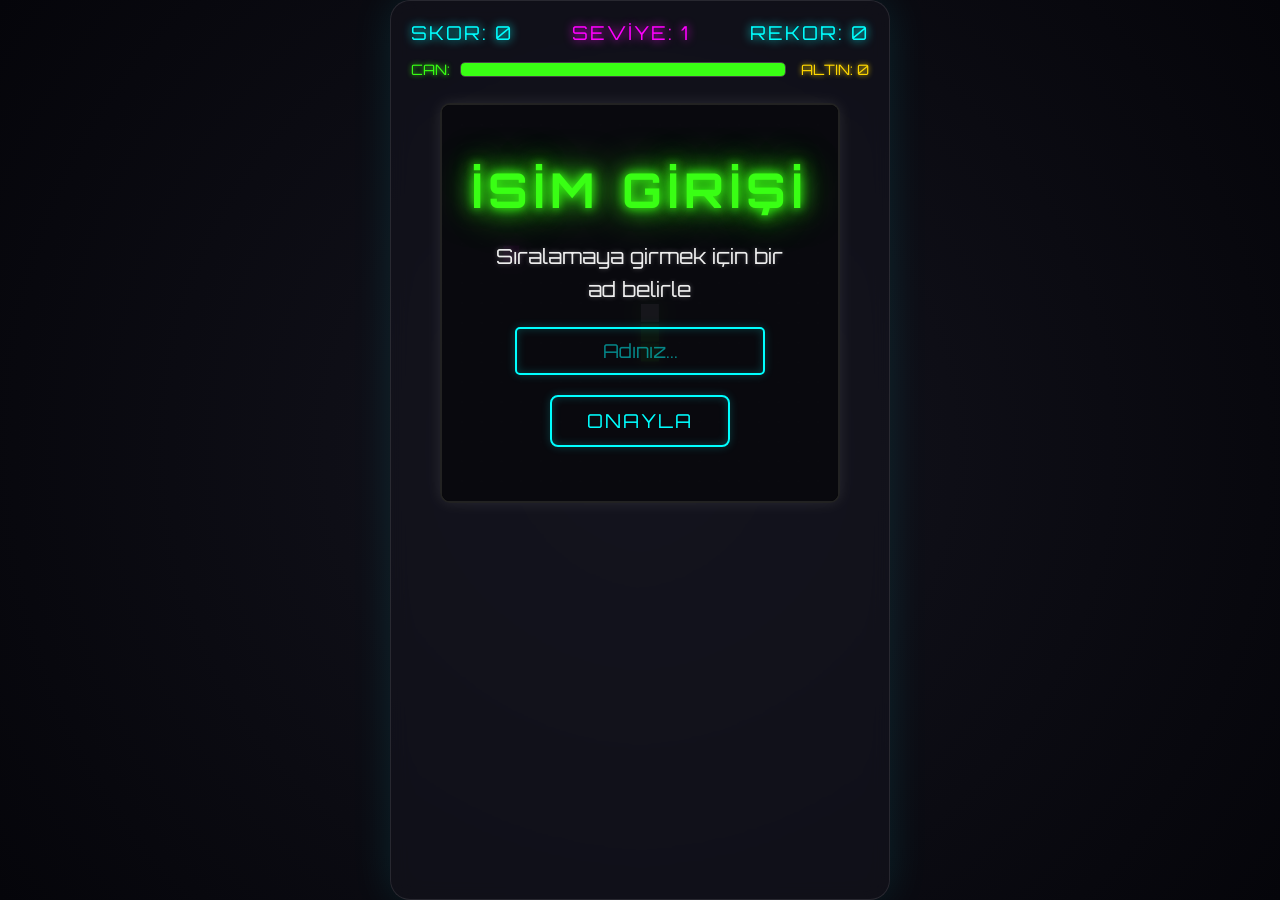
<file: index.html>
<!DOCTYPE html>
<html lang="en">
<head>
    <meta charset="UTF-8">
    <meta name="viewport" content="width=device-width, initial-scale=1.0">
    <title>Neon Snake</title>
    <link href="https://fonts.googleapis.com/css2?family=Orbitron:wght@400;700&display=swap" rel="stylesheet">
    <link rel="stylesheet" href="style.css?v=2.0">
</head>
<body>
    <div class="game-container">
        <div class="header">
            <div class="score-board">
                SKOR: <span id="score">0</span>
            </div>
            <div class="level-board" style="color: var(--neon-pink); text-shadow: 0 0 10px var(--neon-pink);">
                SEVİYE: <span id="level">1</span>
            </div>
            <div class="high-score-board">
                REKOR: <span id="high-score">0</span>
            </div>
        </div>
        <div class="stats-header" style="display: flex; justify-content: space-between; width: 100%; margin-bottom: 10px; color: #fff; font-size: 0.9rem; align-items: center;">
            <div class="health-bar-container" style="flex: 1; display: flex; align-items: center; margin-right: 15px;">
                <span style="margin-right: 10px; color: var(--neon-green); text-shadow: 0 0 5px var(--neon-green);">CAN:</span>
                <div class="health-bar" style="flex: 1; background: #222; height: 15px; border-radius: 5px; overflow: hidden; border: 1px solid #444;">
                    <div id="health-fill" style="width: 100%; height: 100%; background: var(--neon-green); transition: width 0.3s, background-color 0.3s;"></div>
                </div>
            </div>
            <div class="coins-board" style="color: gold; text-shadow: 0 0 5px gold;">
                ALTIN: <span id="coins">0</span>
            </div>
        </div>
        
        <div class="canvas-container">
            <canvas id="gameCanvas" width="400" height="400"></canvas>
            
            <div id="name-entry-overlay" class="overlay active" style="background: rgba(10, 10, 15, 0.95);">
                <h1>İSİM GİRİŞİ</h1>
                <p style="margin-bottom: 20px;">Sıralamaya girmek için bir ad belirle</p>
                <input type="text" id="player-name-input" placeholder="Adınız..." maxlength="15" autocomplete="off" class="neon-input">
                <button id="save-name-btn" style="margin-top: 20px;">ONAYLA</button>
            </div>

            <div id="start-overlay" class="overlay">
                <h1>NEON YILAN</h1>
                <p>Başlamak için <span class="key">Boşluk</span>'a bas veya ekrana dokun</p>
                <div class="controls-hint">Yön tuşlarını, WASD'yi veya kaydırma (swipe) hareketlerini kullan</div>
                <div style="display: flex; gap: 10px; margin-top: 20px;">
                    <button id="open-shop-btn" style="border-color: gold; color: gold; box-shadow: 0 0 10px rgba(255, 215, 0, 0.2), inset 0 0 10px rgba(255, 215, 0, 0.2);">MARKET</button>
                    <button id="open-leaderboard-btn" style="border-color: var(--neon-blue); color: var(--neon-blue); box-shadow: 0 0 10px rgba(0, 255, 255, 0.2), inset 0 0 10px rgba(0, 255, 255, 0.2);">SIRALAMA</button>
                </div>
            </div>

            <div id="game-over-overlay" class="overlay">
                <h1>OYUN BİTTİ</h1>
                <p>Skor: <span id="final-score">0</span></p>
                <button id="restart-btn">Tekrar Oyna</button>
                <div style="display: flex; gap: 10px; margin-top: 15px; justify-content: center;">
                    <button id="game-over-shop-btn" style="border-color: gold; color: gold; box-shadow: 0 0 10px rgba(255, 215, 0, 0.2), inset 0 0 10px rgba(255, 215, 0, 0.2);">MARKET</button>
                    <button id="game-over-leaderboard-btn" style="border-color: var(--neon-blue); color: var(--neon-blue); box-shadow: 0 0 10px rgba(0, 255, 255, 0.2), inset 0 0 10px rgba(0, 255, 255, 0.2);">SIRALAMA</button>
                </div>
            </div>
            
            <div id="leaderboard-overlay" class="overlay" style="background: rgba(10, 10, 15, 0.95);">
                <div id="close-leaderboard-btn" class="close-btn">&times;</div>
                <h1 style="color: var(--neon-blue); text-shadow: 0 0 10px var(--neon-blue); font-size: 2rem;">İLK 10</h1>
                <ol id="leaderboard-list" class="leaderboard-list">
                    <!-- JS populates -->
                </ol>
            </div>
            
            <div id="shop-overlay" class="overlay" style="background: rgba(10, 10, 15, 0.95);">
                <div id="close-shop-btn" class="close-btn" style="color: gold; text-shadow: 0 0 10px gold;">&times;</div>
                <h1 style="color: gold; text-shadow: 0 0 10px gold; font-size: 2rem;">MARKET</h1>
                <p style="color: gold; font-size: 1.2rem; margin-bottom: 20px;">Mevcut Altın: <span id="shop-coins">0</span></p>
                
                <div class="shop-items" style="display: flex; flex-direction: column; gap: 15px; width: 90%; max-width: 350px;">
                    <div class="shop-item" style="display: flex; justify-content: space-between; align-items: center; background: rgba(255,255,255,0.05); padding: 15px; border-radius: 10px; border: 1px solid rgba(255,255,255,0.1);">
                        <div>
                            <h3 style="color: var(--neon-green); font-size: 1rem;">Maksimum Can</h3>
                            <p style="font-size: 0.7rem; margin-bottom: 0;">Mevcut: <span id="current-max-health">100</span></p>
                        </div>
                        <button id="buy-health-btn" style="padding: 8px 12px; font-size: 0.9rem; border-color: var(--neon-green); color: var(--neon-green); margin-top: 0; min-width: 90px;"><span id="health-cost">100</span> Altın</button>
                    </div>
                    
                    <div class="shop-item" style="display: flex; justify-content: space-between; align-items: center; background: rgba(255,255,255,0.05); padding: 15px; border-radius: 10px; border: 1px solid rgba(255,255,255,0.1);">
                        <div>
                            <h3 style="color: var(--neon-pink); font-size: 1rem;">Duvar Zırhı</h3>
                            <p style="font-size: 0.7rem; margin-bottom: 0;">Mevcut Hasar: <span id="current-wall-damage">50</span>%</p>
                        </div>
                        <button id="buy-armor-btn" style="padding: 8px 12px; font-size: 0.9rem; border-color: var(--neon-pink); color: var(--neon-pink); margin-top: 0; min-width: 90px;"><span id="armor-cost">150</span> Altın</button>
                    </div>
                    
                    <div class="shop-item" style="display: flex; justify-content: space-between; align-items: center; background: rgba(255,255,255,0.05); padding: 15px; border-radius: 10px; border: 1px solid rgba(255,255,255,0.1);">
                        <div>
                            <h3 style="color: var(--neon-blue); font-size: 1rem;">Puan Çarpanı</h3>
                            <p style="font-size: 0.7rem; margin-bottom: 0;">Mevcut: <span id="current-score-multiplier">10</span> Puan/Elma</p>
                        </div>
                        <button id="buy-multiplier-btn" style="padding: 8px 12px; font-size: 0.9rem; border-color: var(--neon-blue); color: var(--neon-blue); margin-top: 0; min-width: 90px;"><span id="multiplier-cost">200</span> Altın</button>
                    </div>
                    
                    <div class="shop-item" style="display: flex; justify-content: space-between; align-items: center; background: rgba(255,255,255,0.05); padding: 15px; border-radius: 10px; border: 1px solid rgba(255,255,255,0.1);">
                        <div>
                            <h3 style="color: gold; font-size: 1rem;">Elma Şifası</h3>
                            <p style="font-size: 0.7rem; margin-bottom: 0;">Mevcut: +<span id="current-apple-heal">0</span> Can/Elma</p>
                        </div>
                        <button id="buy-heal-btn" style="padding: 8px 12px; font-size: 0.9rem; border-color: gold; color: gold; margin-top: 0; min-width: 90px;"><span id="heal-cost">150</span> Altın</button>
                    </div>
                </div>
            </div>
            </div>
        </div>
        
        <!-- Mobile Controls -->
        <div class="mobile-controls">
            <div class="control-row" style="justify-content: center;">
                <button class="d-pad-btn" id="btn-up">▲</button>
            </div>
            <div class="control-row">
                <button class="d-pad-btn" id="btn-left">◀</button>
                <button class="d-pad-btn" id="btn-down">▼</button>
                <button class="d-pad-btn" id="btn-right">▶</button>
            </div>
        </div>
    </div>

    <script src="game.js"></script>
</body>
</html>
</file>
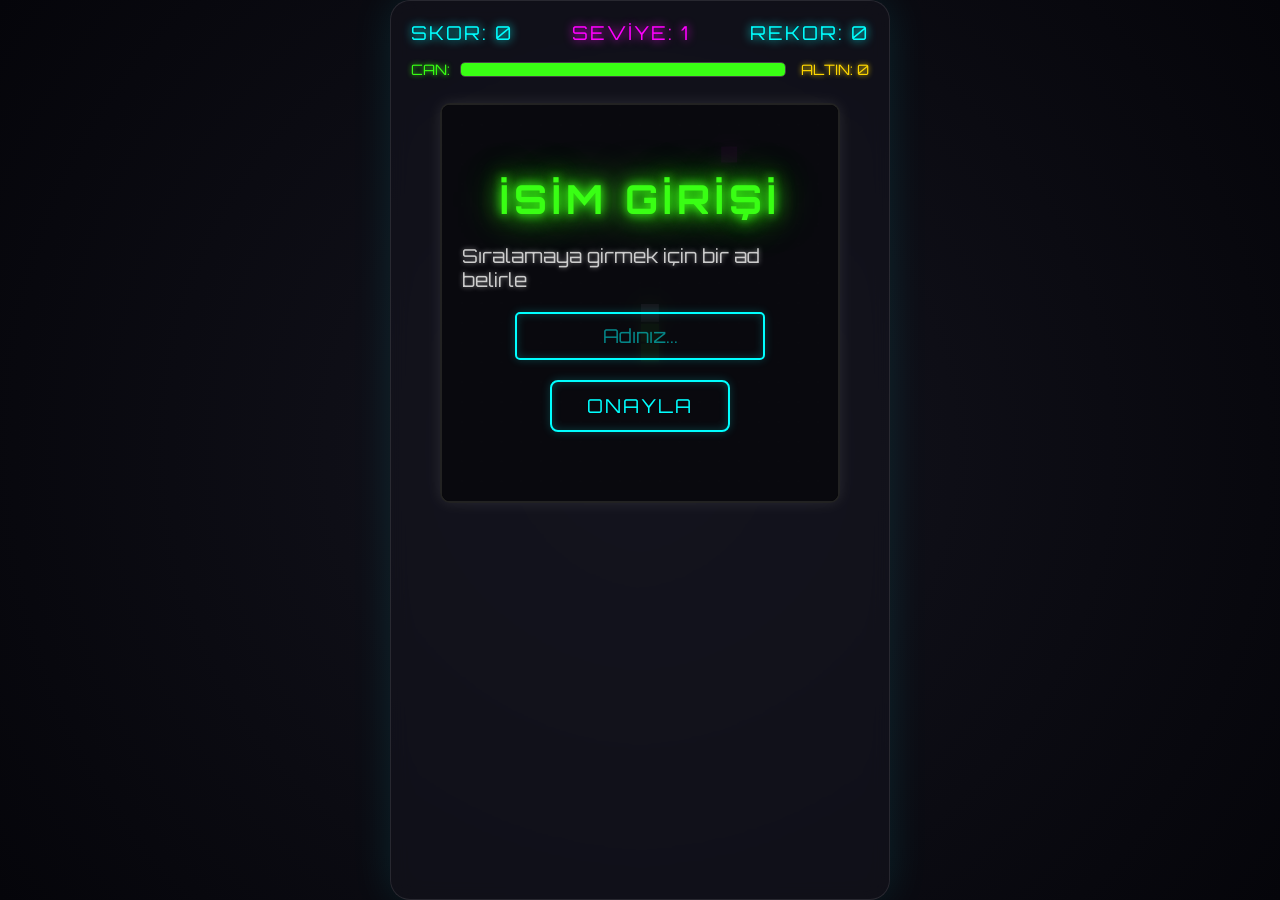
<file: neon_snake_game/index.html>
<!DOCTYPE html>
<html lang="en">
<head>
    <meta charset="UTF-8">
    <meta name="viewport" content="width=device-width, initial-scale=1.0">
    <title>Neon Snake</title>
    <link href="https://fonts.googleapis.com/css2?family=Orbitron:wght@400;700&display=swap" rel="stylesheet">
    <link rel="stylesheet" href="style.css">
</head>
<body>
    <div class="game-container">
        <div class="header">
            <div class="score-board">
                SKOR: <span id="score">0</span>
            </div>
            <div class="level-board" style="color: var(--neon-pink); text-shadow: 0 0 10px var(--neon-pink);">
                SEVİYE: <span id="level">1</span>
            </div>
            <div class="high-score-board">
                REKOR: <span id="high-score">0</span>
            </div>
        </div>
        <div class="stats-header" style="display: flex; justify-content: space-between; width: 100%; margin-bottom: 10px; color: #fff; font-size: 0.9rem; align-items: center;">
            <div class="health-bar-container" style="flex: 1; display: flex; align-items: center; margin-right: 15px;">
                <span style="margin-right: 10px; color: var(--neon-green); text-shadow: 0 0 5px var(--neon-green);">CAN:</span>
                <div class="health-bar" style="flex: 1; background: #222; height: 15px; border-radius: 5px; overflow: hidden; border: 1px solid #444;">
                    <div id="health-fill" style="width: 100%; height: 100%; background: var(--neon-green); transition: width 0.3s, background-color 0.3s;"></div>
                </div>
            </div>
            <div class="coins-board" style="color: gold; text-shadow: 0 0 5px gold;">
                ALTIN: <span id="coins">0</span>
            </div>
        </div>
        
        <div class="canvas-container">
            <canvas id="gameCanvas" width="400" height="400"></canvas>
            
            <div id="name-entry-overlay" class="overlay active" style="background: rgba(10, 10, 15, 0.95);">
                <h1>İSİM GİRİŞİ</h1>
                <p style="margin-bottom: 20px;">Sıralamaya girmek için bir ad belirle</p>
                <input type="text" id="player-name-input" placeholder="Adınız..." maxlength="15" autocomplete="off" class="neon-input">
                <button id="save-name-btn" style="margin-top: 20px;">ONAYLA</button>
            </div>

            <div id="start-overlay" class="overlay">
                <h1>NEON YILAN</h1>
                <p>Başlamak için <span class="key">Boşluk</span>'a bas veya ekrana dokun</p>
                <div class="controls-hint">Yön tuşlarını, WASD'yi veya kaydırma (swipe) hareketlerini kullan</div>
                <div style="display: flex; gap: 10px; margin-top: 20px;">
                    <button id="open-shop-btn" style="border-color: gold; color: gold; box-shadow: 0 0 10px rgba(255, 215, 0, 0.2), inset 0 0 10px rgba(255, 215, 0, 0.2);">MARKET</button>
                    <button id="open-leaderboard-btn" style="border-color: var(--neon-blue); color: var(--neon-blue); box-shadow: 0 0 10px rgba(0, 255, 255, 0.2), inset 0 0 10px rgba(0, 255, 255, 0.2);">SIRALAMA</button>
                </div>
            </div>

            <div id="game-over-overlay" class="overlay">
                <h1>OYUN BİTTİ</h1>
                <p>Skor: <span id="final-score">0</span></p>
                <button id="restart-btn">Tekrar Oyna</button>
                <div style="display: flex; gap: 10px; margin-top: 15px; justify-content: center;">
                    <button id="game-over-shop-btn" style="border-color: gold; color: gold; box-shadow: 0 0 10px rgba(255, 215, 0, 0.2), inset 0 0 10px rgba(255, 215, 0, 0.2);">MARKET</button>
                    <button id="game-over-leaderboard-btn" style="border-color: var(--neon-blue); color: var(--neon-blue); box-shadow: 0 0 10px rgba(0, 255, 255, 0.2), inset 0 0 10px rgba(0, 255, 255, 0.2);">SIRALAMA</button>
                </div>
            </div>
            
            <div id="leaderboard-overlay" class="overlay" style="background: rgba(10, 10, 15, 0.95);">
                <div id="close-leaderboard-btn" class="close-btn">&times;</div>
                <h1 style="color: var(--neon-blue); text-shadow: 0 0 10px var(--neon-blue); font-size: 2rem;">İLK 10</h1>
                <ol id="leaderboard-list" class="leaderboard-list">
                    <!-- JS populates -->
                </ol>
            </div>
            
            <div id="shop-overlay" class="overlay" style="background: rgba(10, 10, 15, 0.95);">
                <div id="close-shop-btn" class="close-btn" style="color: gold; text-shadow: 0 0 10px gold;">&times;</div>
                <h1 style="color: gold; text-shadow: 0 0 10px gold; font-size: 2rem;">MARKET</h1>
                <p style="color: gold; font-size: 1.2rem; margin-bottom: 20px;">Mevcut Altın: <span id="shop-coins">0</span></p>
                
                <div class="shop-items" style="display: flex; flex-direction: column; gap: 15px; width: 90%; max-width: 350px;">
                    <div class="shop-item" style="display: flex; justify-content: space-between; align-items: center; background: rgba(255,255,255,0.05); padding: 15px; border-radius: 10px; border: 1px solid rgba(255,255,255,0.1);">
                        <div>
                            <h3 style="color: var(--neon-green); font-size: 1rem;">Maksimum Can</h3>
                            <p style="font-size: 0.7rem; margin-bottom: 0;">Mevcut: <span id="current-max-health">100</span></p>
                        </div>
                        <button id="buy-health-btn" style="padding: 8px 12px; font-size: 0.9rem; border-color: var(--neon-green); color: var(--neon-green); margin-top: 0; min-width: 90px;"><span id="health-cost">100</span> Altın</button>
                    </div>
                    
                    <div class="shop-item" style="display: flex; justify-content: space-between; align-items: center; background: rgba(255,255,255,0.05); padding: 15px; border-radius: 10px; border: 1px solid rgba(255,255,255,0.1);">
                        <div>
                            <h3 style="color: var(--neon-pink); font-size: 1rem;">Duvar Zırhı</h3>
                            <p style="font-size: 0.7rem; margin-bottom: 0;">Mevcut Hasar: <span id="current-wall-damage">50</span>%</p>
                        </div>
                        <button id="buy-armor-btn" style="padding: 8px 12px; font-size: 0.9rem; border-color: var(--neon-pink); color: var(--neon-pink); margin-top: 0; min-width: 90px;"><span id="armor-cost">150</span> Altın</button>
                    </div>
                    
                    <div class="shop-item" style="display: flex; justify-content: space-between; align-items: center; background: rgba(255,255,255,0.05); padding: 15px; border-radius: 10px; border: 1px solid rgba(255,255,255,0.1);">
                        <div>
                            <h3 style="color: var(--neon-blue); font-size: 1rem;">Puan Çarpanı</h3>
                            <p style="font-size: 0.7rem; margin-bottom: 0;">Mevcut: <span id="current-score-multiplier">10</span> Puan/Elma</p>
                        </div>
                        <button id="buy-multiplier-btn" style="padding: 8px 12px; font-size: 0.9rem; border-color: var(--neon-blue); color: var(--neon-blue); margin-top: 0; min-width: 90px;"><span id="multiplier-cost">200</span> Altın</button>
                    </div>
                    
                    <div class="shop-item" style="display: flex; justify-content: space-between; align-items: center; background: rgba(255,255,255,0.05); padding: 15px; border-radius: 10px; border: 1px solid rgba(255,255,255,0.1);">
                        <div>
                            <h3 style="color: gold; font-size: 1rem;">Elma Şifası</h3>
                            <p style="font-size: 0.7rem; margin-bottom: 0;">Mevcut: +<span id="current-apple-heal">0</span> Can/Elma</p>
                        </div>
                        <button id="buy-heal-btn" style="padding: 8px 12px; font-size: 0.9rem; border-color: gold; color: gold; margin-top: 0; min-width: 90px;"><span id="heal-cost">150</span> Altın</button>
                    </div>
                </div>
            </div>
            </div>
        </div>
        
        <!-- Mobile Controls -->
        <div class="mobile-controls">
            <div class="control-row" style="justify-content: center;">
                <button class="d-pad-btn" id="btn-up">▲</button>
            </div>
            <div class="control-row">
                <button class="d-pad-btn" id="btn-left">◀</button>
                <button class="d-pad-btn" id="btn-down">▼</button>
                <button class="d-pad-btn" id="btn-right">▶</button>
            </div>
        </div>
    </div>

    <script src="game.js"></script>
</body>
</html>
</file>
<file: style.css>
:root {
    --bg-color: #0f0f13;
    --neon-green: #39ff14;
    --neon-green-glow: rgba(57, 255, 20, 0.5);
    --neon-pink: #ff00ff;
    --neon-pink-glow: rgba(255, 0, 255, 0.5);
    --neon-blue: #00ffff;
    --text-color: #fff;
    --font-family: 'Orbitron', sans-serif;
}

* {
    box-sizing: border-box;
    margin: 0;
    padding: 0;
}

body {
    background-color: var(--bg-color);
    color: var(--text-color);
    font-family: var(--font-family);
    display: flex;
    justify-content: center;
    align-items: center;
    min-height: 100vh;
    margin: 0;
    padding: 0;
    overflow: hidden;
    background-image: 
        radial-gradient(circle at 50% 50%, rgba(20, 20, 30, 1) 0%, rgba(5, 5, 10, 1) 100%);
}

.game-container {
    display: flex;
    flex-direction: column;
    align-items: center;
    gap: 15px;
    padding: 20px;
    border-radius: 20px;
    background: rgba(20, 20, 30, 0.6);
    backdrop-filter: blur(10px);
    border: 1px solid rgba(255, 255, 255, 0.1);
    box-shadow: 0 0 40px rgba(0, 255, 255, 0.1);
    width: 100%;
    max-width: 500px;
    min-height: 100vh;
    box-sizing: border-box;
    overflow-x: hidden;
}

.header {
    display: flex;
    justify-content: space-between;
    width: 100%;
    font-size: 1.2rem;
    letter-spacing: 2px;
    text-shadow: 0 0 10px var(--neon-blue);
    color: var(--neon-blue);
}

.canvas-container {
    position: relative;
    width: 100%;
    max-width: 400px;
    aspect-ratio: 1 / 1;
    height: auto;
    border-radius: 10px;
    box-shadow: 
        0 0 15px rgba(255, 255, 255, 0.1),
        inset 0 0 20px rgba(0, 0, 0, 0.8);
    background-color: #050505;
    border: 2px solid #222;
    overflow: hidden;
}

canvas {
    display: block;
    width: 100%;
    height: 100%;
    touch-action: none;
}

.overlay {
    position: absolute;
    top: 0;
    left: 0;
    width: 100%;
    height: 100%;
    background: rgba(0, 0, 0, 0.9);
    display: flex;
    flex-direction: column;
    align-items: center;
    opacity: 0;
    pointer-events: none;
    transition: opacity 0.3s ease;
    z-index: 10;
    padding: 20px;
    overflow-y: auto;
}

/* Pseudo-elements to center content when not overflowing */
.overlay::before,
.overlay::after {
    content: '';
    margin: auto;
}

.overlay.active {
    opacity: 1;
    pointer-events: all;
}

.overlay h1 {
    font-size: 3rem;
    margin-bottom: 20px;
    color: var(--neon-green);
    text-shadow: 
        0 0 10px var(--neon-green),
        0 0 20px var(--neon-green),
        0 0 40px var(--neon-green);
    letter-spacing: 6px;
    text-align: center;
}

#game-over-overlay h1 {
    color: var(--neon-pink);
    text-shadow: 
        0 0 10px var(--neon-pink),
        0 0 20px var(--neon-pink),
        0 0 40px var(--neon-pink);
}

.overlay p {
    font-size: 1.3rem;
    margin-bottom: 25px;
    color: #eee;
    text-shadow: 0 0 5px rgba(255,255,255,0.3);
    line-height: 1.6;
    text-align: center;
    max-width: 90%;
}

.key {
    background: linear-gradient(180deg, #444, #111);
    padding: 3px 12px;
    border-radius: 6px;
    border: 1px solid #666;
    color: #fff;
    box-shadow: 0 3px 0 #000;
    font-size: 0.9em;
    margin: 0 5px;
    display: inline-block;
    vertical-align: middle;
    text-shadow: none;
}

.controls-hint {
    font-size: 0.9rem;
    color: #888;
    margin-top: 30px;
    letter-spacing: 1px;
}

button {
    background: transparent;
    color: var(--neon-blue);
    font-family: var(--font-family);
    font-size: 1.2rem;
    padding: 12px 35px;
    border: 2px solid var(--neon-blue);
    border-radius: 8px;
    cursor: pointer;
    text-transform: uppercase;
    letter-spacing: 2px;
    transition: all 0.3s ease;
    box-shadow: 0 0 10px rgba(0, 255, 255, 0.2), inset 0 0 10px rgba(0, 255, 255, 0.2);
    margin-top: 10px;
}

button:hover {
    background: var(--neon-blue);
    color: #000;
    box-shadow: 0 0 20px var(--neon-blue), inset 0 0 20px var(--neon-blue);
    transform: scale(1.05);
}

button:active {
    transform: scale(0.95);
}

.mobile-controls {
    display: none;
    flex-direction: column;
    align-items: center;
    gap: 10px;
    margin-top: 15px;
    width: 100%;
}

.control-row {
    display: flex;
    gap: 15px;
}

.d-pad-btn {
    width: 65px;
    height: 65px;
    border-radius: 15px;
    background: rgba(15, 15, 20, 0.9);
    border: 2px solid var(--neon-blue);
    color: var(--neon-blue);
    font-size: 1.5rem;
    display: flex;
    justify-content: center;
    align-items: center;
    box-shadow: 0 0 10px rgba(0, 255, 255, 0.3);
    touch-action: none;
    user-select: none;
    -webkit-tap-highlight-color: transparent;
    transition: all 0.2s ease;
}

.d-pad-btn:active {
    background: var(--neon-blue);
    color: #000;
}

@media (max-width: 600px) {
    body {
        display: block;
        overflow-y: auto;
    }
    .game-container {
        padding: 15px;
        gap: 15px;
        width: 100% !important;
        max-width: 100% !important;
        min-height: 100vh;
        border-radius: 0;
        border: none;
        margin: 0;
    }
    .canvas-container {
        width: 95vw !important;
        height: 95vw !important;
        margin: 0 auto;
    }
    .header {
        font-size: 0.9rem;
        margin-bottom: 10px;
    }
    .overlay h1 {
        font-size: 1.6rem;
    }
    .mobile-controls {
        display: flex;
        margin-top: -180px; /* Biraz daha yukarı çektim */
        padding-bottom: 20px;
        position: relative;
        z-index: 5;
    }
}

.neon-input {
    background: transparent;
    border: 2px solid var(--neon-blue);
    color: var(--neon-blue);
    padding: 10px 15px;
    font-size: 1.2rem;
    font-family: 'Orbitron', sans-serif;
    border-radius: 5px;
    outline: none;
    text-align: center;
    width: 80%;
    max-width: 250px;
    box-shadow: 0 0 10px rgba(0, 255, 255, 0.2), inset 0 0 10px rgba(0, 255, 255, 0.2);
    transition: all 0.3s ease;
}
.neon-input:focus {
    box-shadow: 0 0 20px var(--neon-blue), inset 0 0 20px var(--neon-blue);
}
.neon-input::placeholder {
    color: rgba(0, 255, 255, 0.5);
}

.leaderboard-list {
    list-style-type: decimal;
    padding-left: 30px;
    color: #fff;
    text-align: left;
    width: 80%;
    max-width: 300px;
    margin: 20px auto;
    font-size: 1.2rem;
    line-height: 1.8;
}
.leaderboard-list li {
    border-bottom: 1px solid rgba(255, 255, 255, 0.1);
    padding: 5px 0;
    display: flex;
    justify-content: space-between;
}
.leaderboard-list span.score {
    color: var(--neon-pink);
    text-shadow: 0 0 5px var(--neon-pink);
}

.close-btn {
    position: absolute;
    top: 15px;
    right: 20px;
    font-size: 2.5rem;
    color: var(--neon-blue);
    text-shadow: 0 0 10px var(--neon-blue);
    cursor: pointer;
    line-height: 1;
    z-index: 100;
    transition: all 0.3s ease;
    user-select: none;
    padding: 5px;
}

.close-btn:hover {
    transform: scale(1.2) rotate(90deg);
    color: #fff;
}
</file>
<file: neon_snake_game/style.css>
:root {
    --bg-color: #0f0f13;
    --neon-green: #39ff14;
    --neon-green-glow: rgba(57, 255, 20, 0.5);
    --neon-pink: #ff00ff;
    --neon-pink-glow: rgba(255, 0, 255, 0.5);
    --neon-blue: #00ffff;
    --text-color: #fff;
    --font-family: 'Orbitron', sans-serif;
}

* {
    box-sizing: border-box;
    margin: 0;
    padding: 0;
}

body {
    background-color: var(--bg-color);
    color: var(--text-color);
    font-family: var(--font-family);
    display: flex;
    justify-content: center;
    align-items: center;
    height: 100vh;
    overflow: hidden;
    background-image: 
        radial-gradient(circle at 50% 50%, rgba(20, 20, 30, 1) 0%, rgba(5, 5, 10, 1) 100%);
}

.game-container {
    display: flex;
    flex-direction: column;
    align-items: center;
    gap: 15px;
    padding: 20px;
    border-radius: 20px;
    background: rgba(20, 20, 30, 0.6);
    backdrop-filter: blur(10px);
    border: 1px solid rgba(255, 255, 255, 0.1);
    box-shadow: 0 0 40px rgba(0, 255, 255, 0.1);
    width: 100%;
    max-width: 500px;
    min-height: 100vh;
    box-sizing: border-box;
    overflow-x: hidden;
}

.header {
    display: flex;
    justify-content: space-between;
    width: 100%;
    font-size: 1.2rem;
    letter-spacing: 2px;
    text-shadow: 0 0 10px var(--neon-blue);
    color: var(--neon-blue);
}

.canvas-container {
    position: relative;
    width: 100%;
    max-width: 400px;
    aspect-ratio: 1 / 1;
    height: auto;
    border-radius: 10px;
    box-shadow: 
        0 0 15px rgba(255, 255, 255, 0.1),
        inset 0 0 20px rgba(0, 0, 0, 0.8);
    background-color: #050505;
    border: 2px solid #222;
    overflow: hidden;
}

canvas {
    display: block;
    width: 100%;
    height: 100%;
    touch-action: none;
}

.overlay {
    position: absolute;
    top: 0;
    left: 0;
    width: 100%;
    height: 100%;
    background: rgba(0, 0, 0, 0.9);
    display: flex;
    flex-direction: column;
    align-items: center;
    opacity: 0;
    pointer-events: none;
    transition: opacity 0.3s ease;
    z-index: 10;
    padding: 20px;
    overflow-y: auto;
}

/* Pseudo-elements to center content when not overflowing */
.overlay::before,
.overlay::after {
    content: '';
    margin: auto;
}

.overlay.active {
    opacity: 1;
    pointer-events: all;
}

.overlay h1 {
    font-size: 2.5rem;
    margin-bottom: 20px;
    color: var(--neon-green);
    text-shadow: 
        0 0 10px var(--neon-green),
        0 0 20px var(--neon-green),
        0 0 40px var(--neon-green);
    letter-spacing: 5px;
    text-align: center;
}

#game-over-overlay h1 {
    color: var(--neon-pink);
    text-shadow: 
        0 0 10px var(--neon-pink),
        0 0 20px var(--neon-pink),
        0 0 40px var(--neon-pink);
}

.overlay p {
    font-size: 1.2rem;
    margin-bottom: 20px;
    color: #ccc;
    text-shadow: 0 0 5px rgba(255,255,255,0.5);
}

.key {
    background: #333;
    padding: 4px 10px;
    border-radius: 6px;
    border: 1px solid #555;
    color: #fff;
    box-shadow: 0 4px 0 #111;
    font-size: 0.9em;
}

.controls-hint {
    font-size: 0.9rem;
    color: #888;
    margin-top: 30px;
    letter-spacing: 1px;
}

button {
    background: transparent;
    color: var(--neon-blue);
    font-family: var(--font-family);
    font-size: 1.2rem;
    padding: 12px 35px;
    border: 2px solid var(--neon-blue);
    border-radius: 8px;
    cursor: pointer;
    text-transform: uppercase;
    letter-spacing: 2px;
    transition: all 0.3s ease;
    box-shadow: 0 0 10px rgba(0, 255, 255, 0.2), inset 0 0 10px rgba(0, 255, 255, 0.2);
    margin-top: 10px;
}

button:hover {
    background: var(--neon-blue);
    color: #000;
    box-shadow: 0 0 20px var(--neon-blue), inset 0 0 20px var(--neon-blue);
    transform: scale(1.05);
}

button:active {
    transform: scale(0.95);
}

.mobile-controls {
    display: none;
    flex-direction: column;
    align-items: center;
    gap: 10px;
    margin-top: 15px;
    width: 100%;
}

.control-row {
    display: flex;
    gap: 15px;
}

.d-pad-btn {
    width: 70px;
    height: 70px;
    border-radius: 15px; /* Square with rounded corners for better feel */
    background: rgba(30, 30, 40, 0.9);
    border: 2px solid var(--neon-blue);
    color: var(--neon-blue);
    font-size: 1.8rem;
    display: flex;
    justify-content: center;
    align-items: center;
    box-shadow: 0 0 15px rgba(0, 255, 255, 0.2);
    touch-action: none;
    user-select: none;
    -webkit-tap-highlight-color: transparent;
}

.d-pad-btn:active {
    background: var(--neon-blue);
    color: #000;
}

@media (max-width: 600px) {
    .mobile-controls {
        display: flex;
        margin-top: auto; /* Push to bottom */
        padding-bottom: 20px;
    }
    .game-container {
        padding: 10px;
        gap: 10px;
    }
    .canvas-container {
        max-width: 85vw;
        max-height: 85vw;
    }
    .header {
        font-size: 0.8rem;
    }
    .overlay h1 {
        font-size: 1.5rem;
    }
}

.neon-input {
    background: transparent;
    border: 2px solid var(--neon-blue);
    color: var(--neon-blue);
    padding: 10px 15px;
    font-size: 1.2rem;
    font-family: 'Orbitron', sans-serif;
    border-radius: 5px;
    outline: none;
    text-align: center;
    width: 80%;
    max-width: 250px;
    box-shadow: 0 0 10px rgba(0, 255, 255, 0.2), inset 0 0 10px rgba(0, 255, 255, 0.2);
    transition: all 0.3s ease;
}
.neon-input:focus {
    box-shadow: 0 0 20px var(--neon-blue), inset 0 0 20px var(--neon-blue);
}
.neon-input::placeholder {
    color: rgba(0, 255, 255, 0.5);
}

.leaderboard-list {
    list-style-type: decimal;
    padding-left: 30px;
    color: #fff;
    text-align: left;
    width: 80%;
    max-width: 300px;
    margin: 20px auto;
    font-size: 1.2rem;
    line-height: 1.8;
}
.leaderboard-list li {
    border-bottom: 1px solid rgba(255, 255, 255, 0.1);
    padding: 5px 0;
    display: flex;
    justify-content: space-between;
}
.leaderboard-list span.score {
    color: var(--neon-pink);
    text-shadow: 0 0 5px var(--neon-pink);
}

.close-btn {
    position: absolute;
    top: 15px;
    right: 20px;
    font-size: 2.5rem;
    color: var(--neon-blue);
    text-shadow: 0 0 10px var(--neon-blue);
    cursor: pointer;
    line-height: 1;
    z-index: 100;
    transition: all 0.3s ease;
    user-select: none;
    padding: 5px;
}

.close-btn:hover {
    transform: scale(1.2) rotate(90deg);
    color: #fff;
}
</file>
